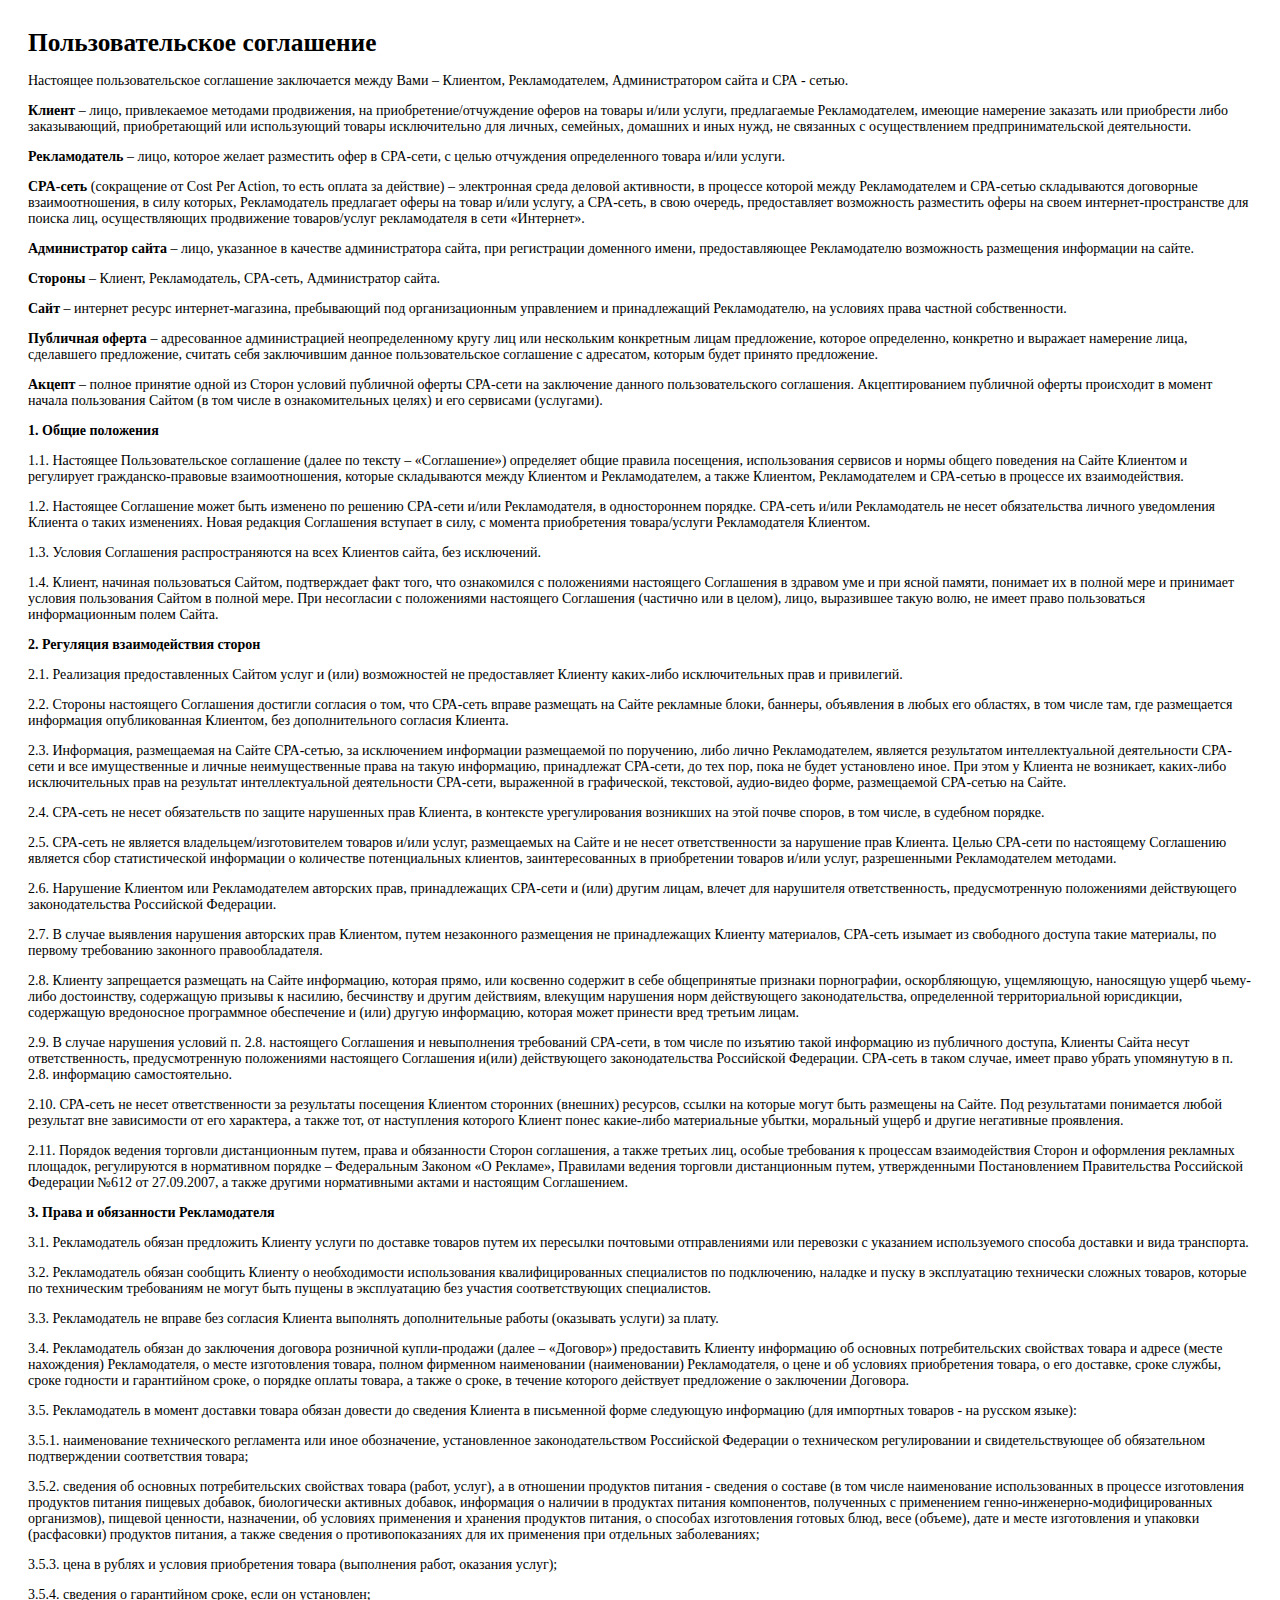
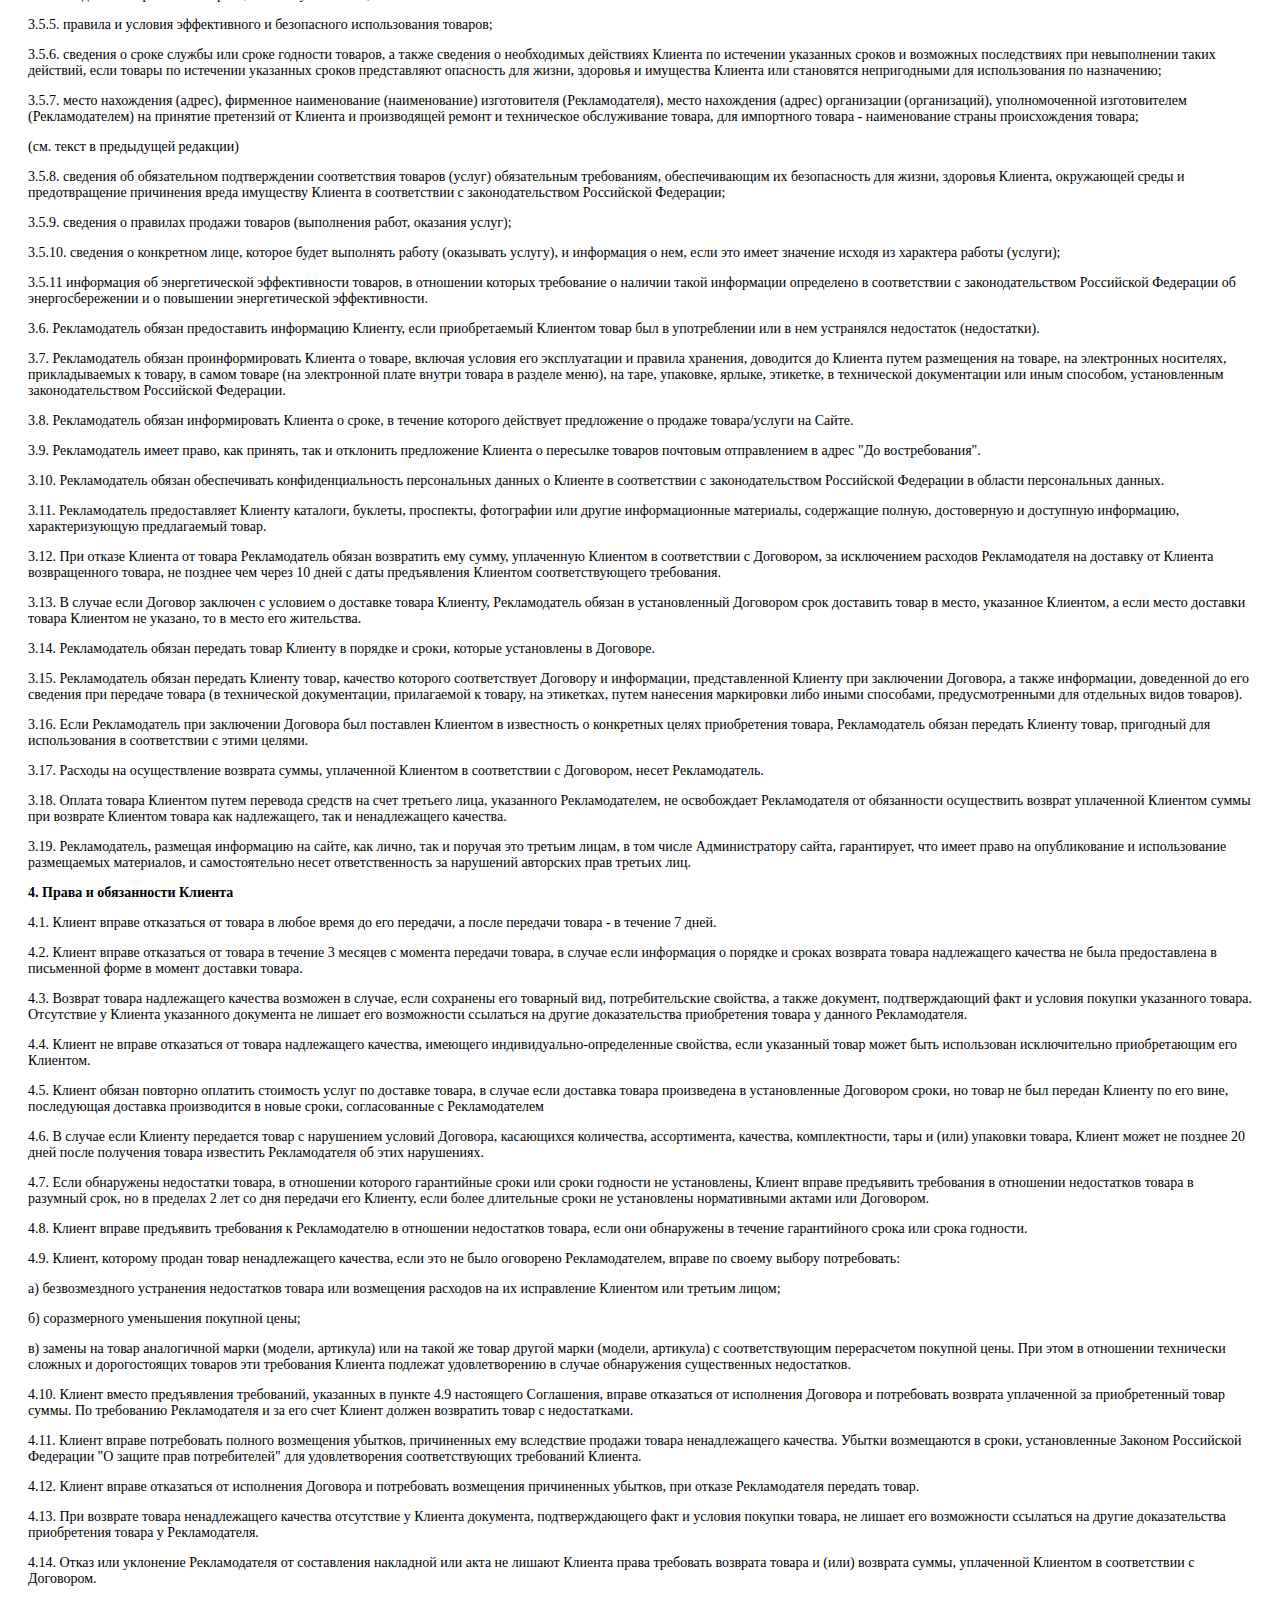
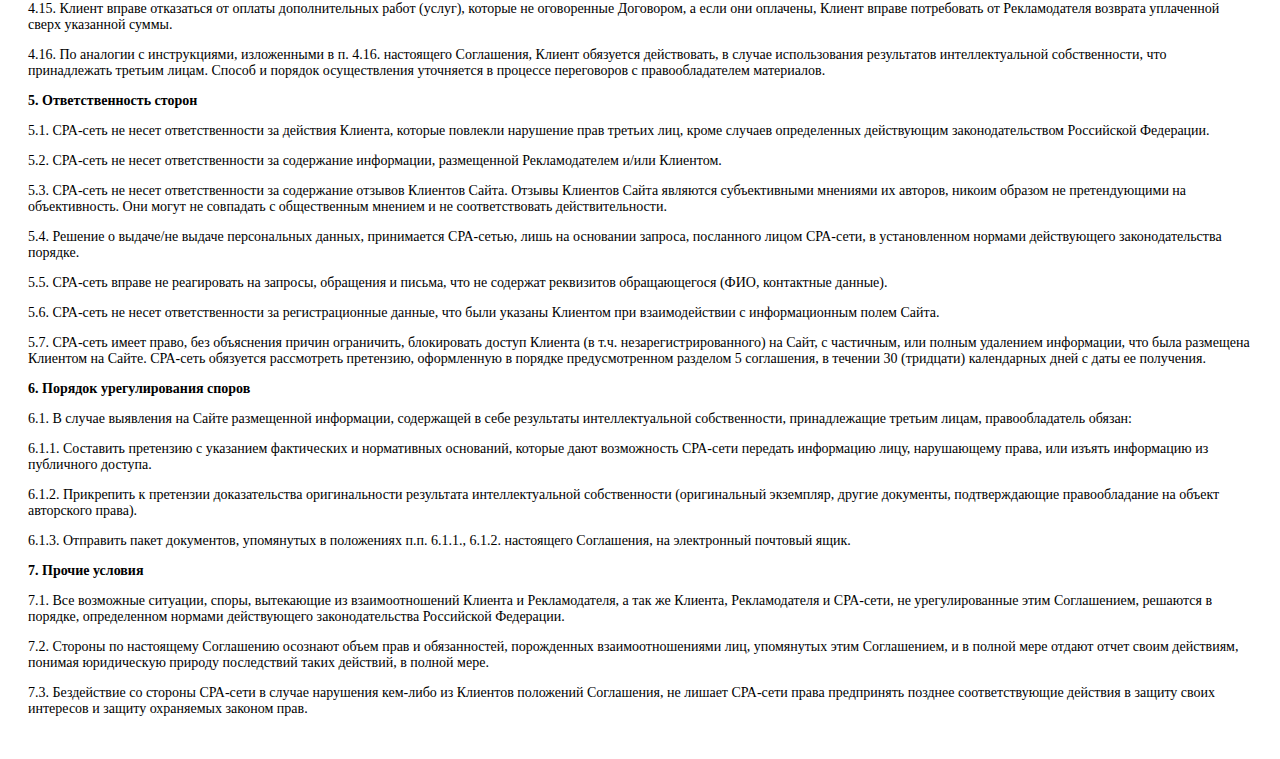
<file: agreement.html>
<html>
<head>
	<title>Пользовательское соглашение</title>
	<meta charset="UTF-8" />
</head>
<body>
<div style="padding: 20px; font-size: 14px;font-family: 'PT Sans';">
	<h1 style="font-family: 'PT Sans'; padding: 0; margin: 0; margin-bottom: 16px; font-size:19pt; font-weight: bold;">Пользовательское соглашение</h1>

	<p>Настоящее пользовательское соглашение заключается между Вами – Клиентом, Рекламодателем, Администратором сайта и СРА - сетью.
	</p>
	<p><strong>Клиент</strong> – лицо, привлекаемое методами продвижения, на приобретение/отчуждение оферов на товары и/или услуги, предлагаемые Рекламодателем, имеющие намерение заказать или приобрести либо заказывающий, приобретающий или использующий товары исключительно для личных, семейных, домашних и иных нужд, не связанных с осуществлением предпринимательской деятельности.
	</p>
	<p><strong>Рекламодатель</strong> – лицо, которое желает разместить офер в CPA-сети, с целью отчуждения определенного товара и/или услуги.
	</p>
	<p><strong>CPA-сеть</strong> (сокращение от Cost Per Action, то есть оплата за действие) – электронная среда деловой активности, в процессе которой между Рекламодателем и СРА-сетью складываются договорные взаимоотношения, в силу которых, Рекламодатель предлагает оферы на товар и/или услугу, а СРА-сеть, в свою очередь, предоставляет возможность разместить оферы на своем интернет-пространстве для поиска лиц, осуществляющих продвижение товаров/услуг рекламодателя в сети «Интернет».
	</p>
	<p><strong>Администратор сайта</strong> – лицо, указанное в качестве администратора сайта, при регистрации доменного имени, предоставляющее Рекламодателю возможность размещения информации на сайте.
	</p>
	<p><strong>Стороны</strong> – Клиент, Рекламодатель, CPA-сеть, Администратор сайта.
	</p>
	<p><strong>Сайт</strong> – интернет ресурс интернет-магазина, пребывающий под организационным управлением и принадлежащий Рекламодателю, на условиях права частной собственности.
	</p>
	<p><strong>Публичная оферта</strong> – адресованное администрацией неопределенному кругу лиц или нескольким конкретным лицам предложение, которое определенно, конкретно и выражает намерение лица, сделавшего предложение, считать себя заключившим данное пользовательское соглашение с адресатом, которым будет принято предложение.
	</p>
	<p><strong>Акцепт</strong> – полное принятие одной из Сторон условий публичной оферты СРА-сети на заключение данного пользовательского соглашения. Акцептированием публичной оферты происходит в момент начала пользования Сайтом (в том числе в ознакомительных целях) и его сервисами (услугами).
	</p>
	<p><strong>1. Общие положения</strong>
	</p>
	<p>1.1. Настоящее Пользовательское соглашение (далее по тексту – «Соглашение») определяет общие правила посещения, использования сервисов и нормы общего поведения на Сайте Клиентом и регулирует гражданско-правовые взаимоотношения, которые складываются между Клиентом и Рекламодателем, а также Клиентом, Рекламодателем и СРА-сетью в процессе их взаимодействия.
	</p>
	<p>1.2. Настоящее Соглашение может быть изменено по решению CPA-сети и/или Рекламодателя, в одностороннем порядке. CPA-сеть и/или Рекламодатель не несет обязательства личного уведомления Клиента о таких изменениях. Новая редакция Соглашения вступает в силу, с момента приобретения товара/услуги Рекламодателя Клиентом.
	</p>
	<p>1.3. Условия Соглашения распространяются на всех Клиентов сайта, без исключений.
	</p>
	<p>1.4. Клиент, начиная пользоваться Сайтом, подтверждает факт того, что ознакомился с положениями настоящего Соглашения в здравом уме и при ясной памяти, понимает их в полной мере и принимает условия пользования Сайтом в полной мере. При несогласии с положениями настоящего Соглашения (частично или в целом), лицо, выразившее такую волю, не имеет право пользоваться информационным полем Сайта.
	</p>
	<p><strong>2. Регуляция взаимодействия сторон</strong>
	</p>
	<p>2.1. Реализация предоставленных Сайтом услуг и (или) возможностей не предоставляет Клиенту каких-либо исключительных прав и привилегий.
	</p>
	<p>2.2. Стороны настоящего Соглашения достигли согласия о том, что СРА-сеть вправе размещать на Сайте рекламные блоки, баннеры, объявления в любых его областях, в том числе там, где размещается информация опубликованная Клиентом, без дополнительного согласия Клиента.
	</p>
	<p>2.3. Информация, размещаемая на Сайте СРА-сетью, за исключением информации размещаемой по поручению, либо лично Рекламодателем, является результатом интеллектуальной деятельности СРА-сети и все имущественные и личные неимущественные права на такую информацию, принадлежат СРА-сети, до тех пор, пока не будет установлено иное. При этом у Клиента не возникает, каких-либо исключительных прав на результат интеллектуальной деятельности СРА-сети, выраженной в графической, текстовой, аудио-видео форме, размещаемой СРА-сетью на Сайте.
	</p>
	<p>2.4. СРА-сеть не несет обязательств по защите нарушенных прав Клиента, в контексте урегулирования возникших на этой почве споров, в том числе, в судебном порядке.
	</p>
	<p>2.5. СРА-сеть не является владельцем/изготовителем товаров и/или услуг, размещаемых на Сайте и не несет ответственности за нарушение прав Клиента. Целью СРА-сети по настоящему Соглашению является сбор статистической информации о количестве потенциальных клиентов, заинтересованных в приобретении товаров и/или услуг, разрешенными Рекламодателем методами.
	</p>
	<p>2.6. Нарушение Клиентом или Рекламодателем авторских прав, принадлежащих СРА-сети и (или) другим лицам, влечет для нарушителя ответственность, предусмотренную положениями действующего законодательства Российской Федерации.
	</p>
	<p>2.7. В случае выявления нарушения авторских прав Клиентом, путем незаконного размещения не принадлежащих Клиенту материалов, СРА-сеть изымает из свободного доступа такие материалы, по первому требованию законного правообладателя.
	</p>
	<p>2.8. Клиенту запрещается размещать на Сайте информацию, которая прямо, или косвенно содержит в себе общепринятые признаки порнографии, оскорбляющую, ущемляющую, наносящую ущерб чьему-либо достоинству, содержащую призывы к насилию, бесчинству и другим действиям, влекущим нарушения норм действующего законодательства, определенной территориальной юрисдикции, содержащую вредоносное программное обеспечение и (или) другую информацию, которая может принести вред третьим лицам.
	</p>
	<p>2.9. В случае нарушения условий п. 2.8. настоящего Соглашения и невыполнения требований СРА-сети, в том числе по изъятию такой информацию из публичного доступа, Клиенты Сайта несут ответственность, предусмотренную положениями настоящего Соглашения и(или) действующего законодательства Российской Федерации. СРА-сеть в таком случае, имеет право убрать упомянутую в п. 2.8. информацию самостоятельно.
	</p>
	<p>2.10. СРА-сеть не несет ответственности за результаты посещения Клиентом сторонних (внешних) ресурсов, ссылки на которые могут быть размещены на Сайте. Под результатами понимается любой результат вне зависимости от его характера, а также тот, от наступления которого Клиент понес какие-либо материальные убытки, моральный ущерб и другие негативные проявления.
	</p>
	<p>2.11. Порядок ведения торговли дистанционным путем, права и обязанности Сторон соглашения, а также третьих лиц, особые требования к процессам взаимодействия Сторон и оформления рекламных площадок, регулируются в нормативном порядке – Федеральным Законом «О Рекламе», Правилами ведения торговли дистанционным путем, утвержденными Постановлением Правительства Российской Федерации №612 от 27.09.2007, а также другими нормативными актами и настоящим Соглашением.
	</p>
	<p><strong>3. Права и обязанности Рекламодателя</strong>
	</p>
	<p>3.1. Рекламодатель обязан предложить Клиенту услуги по доставке товаров путем их пересылки почтовыми отправлениями или перевозки с указанием используемого способа доставки и вида транспорта.
	</p>
	<p>3.2. Рекламодатель обязан сообщить Клиенту о необходимости использования квалифицированных специалистов по подключению, наладке и пуску в эксплуатацию технически сложных товаров, которые по техническим требованиям не могут быть пущены в эксплуатацию без участия соответствующих специалистов.
	</p>
	<p>3.3. Рекламодатель не вправе без согласия Клиента выполнять дополнительные работы (оказывать услуги) за плату.
	</p>
	<p>3.4. Рекламодатель обязан до заключения договора розничной купли-продажи (далее – «Договор») предоставить Клиенту информацию об основных потребительских свойствах товара и адресе (месте нахождения) Рекламодателя, о месте изготовления товара, полном фирменном наименовании (наименовании) Рекламодателя, о цене и об условиях приобретения товара, о его доставке, сроке службы, сроке годности и гарантийном сроке, о порядке оплаты товара, а также о сроке, в течение которого действует предложение о заключении Договора.
	</p>
	<p>3.5. Рекламодатель в момент доставки товара обязан довести до сведения Клиента в письменной форме следующую информацию (для импортных товаров - на русском языке):
	</p>
	<p>3.5.1. наименование технического регламента или иное обозначение, установленное законодательством Российской Федерации о техническом регулировании и свидетельствующее об обязательном подтверждении соответствия товара;
	</p>
	<p>3.5.2. сведения об основных потребительских свойствах товара (работ, услуг), а в отношении продуктов питания - сведения о составе (в том числе наименование использованных в процессе изготовления продуктов питания пищевых добавок, биологически активных добавок, информация о наличии в продуктах питания компонентов, полученных с применением генно-инженерно-модифицированных организмов), пищевой ценности, назначении, об условиях применения и хранения продуктов питания, о способах изготовления готовых блюд, весе (объеме), дате и месте изготовления и упаковки (расфасовки) продуктов питания, а также сведения о противопоказаниях для их применения при отдельных заболеваниях;
	</p>
	<p>3.5.3. цена в рублях и условия приобретения товара (выполнения работ, оказания услуг);
	</p>
	<p>3.5.4. сведения о гарантийном сроке, если он установлен;
	</p>
	<p>3.5.5. правила и условия эффективного и безопасного использования товаров;
	</p>
	<p>3.5.6. сведения о сроке службы или сроке годности товаров, а также сведения о необходимых действиях Клиента по истечении указанных сроков и возможных последствиях при невыполнении таких действий, если товары по истечении указанных сроков представляют опасность для жизни, здоровья и имущества Клиента или становятся непригодными для использования по назначению;
	</p>
	<p>3.5.7. место нахождения (адрес), фирменное наименование (наименование) изготовителя (Рекламодателя), место нахождения (адрес) организации (организаций), уполномоченной изготовителем (Рекламодателем) на принятие претензий от Клиента и производящей ремонт и техническое обслуживание товара, для импортного товара - наименование страны происхождения товара;
	</p>
	<p>(см. текст в предыдущей редакции)
	</p>
	<p>3.5.8. сведения об обязательном подтверждении соответствия товаров (услуг) обязательным требованиям, обеспечивающим их безопасность для жизни, здоровья Клиента, окружающей среды и предотвращение причинения вреда имуществу Клиента в соответствии с законодательством Российской Федерации;
	</p>
	<p>3.5.9. сведения о правилах продажи товаров (выполнения работ, оказания услуг);
	</p>
	<p>3.5.10. сведения о конкретном лице, которое будет выполнять работу (оказывать услугу), и информация о нем, если это имеет значение исходя из характера работы (услуги);
	</p>
	<p>3.5.11 информация об энергетической эффективности товаров, в отношении которых требование о наличии такой информации определено в соответствии с законодательством Российской Федерации об энергосбережении и о повышении энергетической эффективности.
	</p>
	<p>3.6. Рекламодатель обязан предоставить информацию Клиенту, если приобретаемый Клиентом товар был в употреблении или в нем устранялся недостаток (недостатки).
	</p>
	<p>3.7. Рекламодатель обязан проинформировать Клиента о товаре, включая условия его эксплуатации и правила хранения, доводится до Клиента путем размещения на товаре, на электронных носителях, прикладываемых к товару, в самом товаре (на электронной плате внутри товара в разделе меню), на таре, упаковке, ярлыке, этикетке, в технической документации или иным способом, установленным законодательством Российской Федерации.
	</p>
	<p>3.8. Рекламодатель обязан информировать Клиента о сроке, в течение которого действует предложение о продаже товара/услуги на Сайте.
	</p>
	<p>3.9. Рекламодатель имеет право, как принять, так и отклонить предложение Клиента о пересылке товаров почтовым отправлением в адрес "До востребования".
	</p>
	<p>3.10. Рекламодатель обязан обеспечивать конфиденциальность персональных данных о Клиенте в соответствии с законодательством Российской Федерации в области персональных данных.
	</p>
	<p>3.11. Рекламодатель предоставляет Клиенту каталоги, буклеты, проспекты, фотографии или другие информационные материалы, содержащие полную, достоверную и доступную информацию, характеризующую предлагаемый товар.
	</p>
	<p>3.12. При отказе Клиента от товара Рекламодатель обязан возвратить ему сумму, уплаченную Клиентом в соответствии с Договором, за исключением расходов Рекламодателя на доставку от Клиента возвращенного товара, не позднее чем через 10 дней с даты предъявления Клиентом соответствующего требования.
	</p>
	<p>3.13. В случае если Договор заключен с условием о доставке товара Клиенту, Рекламодатель обязан в установленный Договором срок доставить товар в место, указанное Клиентом, а если место доставки товара Клиентом не указано, то в место его жительства.
	</p>
	<p>3.14. Рекламодатель обязан передать товар Клиенту в порядке и сроки, которые установлены в Договоре.
	</p>
	<p>3.15. Рекламодатель обязан передать Клиенту товар, качество которого соответствует Договору и информации, представленной Клиенту при заключении Договора, а также информации, доведенной до его сведения при передаче товара (в технической документации, прилагаемой к товару, на этикетках, путем нанесения маркировки либо иными способами, предусмотренными для отдельных видов товаров).
	</p>
	<p>3.16. Если Рекламодатель при заключении Договора был поставлен Клиентом в известность о конкретных целях приобретения товара, Рекламодатель обязан передать Клиенту товар, пригодный для использования в соответствии с этими целями.
	</p>
	<p>3.17. Расходы на осуществление возврата суммы, уплаченной Клиентом в соответствии с Договором, несет Рекламодатель.
	</p>
	<p>3.18. Оплата товара Клиентом путем перевода средств на счет третьего лица, указанного Рекламодателем, не освобождает Рекламодателя от обязанности осуществить возврат уплаченной Клиентом суммы при возврате Клиентом товара как надлежащего, так и ненадлежащего качества.
	</p>
	<p>3.19. Рекламодатель, размещая информацию на сайте, как лично, так и поручая это третьим лицам, в том числе Администратору сайта, гарантирует, что имеет право на опубликование и использование размещаемых материалов, и самостоятельно несет ответственность за нарушений авторских прав третьих лиц.
	</p>
	<p><strong>4. Права и обязанности Клиента</strong>
	</p>
	<p>4.1. Клиент вправе отказаться от товара в любое время до его передачи, а после передачи товара - в течение 7 дней.
	</p>
	<p>4.2. Клиент вправе отказаться от товара в течение 3 месяцев с момента передачи товара, в случае если информация о порядке и сроках возврата товара надлежащего качества не была предоставлена в письменной форме в момент доставки товара.
	</p>
	<p>4.3. Возврат товара надлежащего качества возможен в случае, если сохранены его товарный вид, потребительские свойства, а также документ, подтверждающий факт и условия покупки указанного товара. Отсутствие у Клиента указанного документа не лишает его возможности ссылаться на другие доказательства приобретения товара у данного Рекламодателя.
	</p>
	<p>4.4. Клиент не вправе отказаться от товара надлежащего качества, имеющего индивидуально-определенные свойства, если указанный товар может быть использован исключительно приобретающим его Клиентом.
	</p>
	<p>4.5. Клиент обязан повторно оплатить стоимость услуг по доставке товара, в случае если доставка товара произведена в установленные Договором сроки, но товар не был передан Клиенту по его вине, последующая доставка производится в новые сроки, согласованные с Рекламодателем
	</p>
	<p>4.6. В случае если Клиенту передается товар с нарушением условий Договора, касающихся количества, ассортимента, качества, комплектности, тары и (или) упаковки товара, Клиент может не позднее 20 дней после получения товара известить Рекламодателя об этих нарушениях.
	</p>
	<p>4.7. Если обнаружены недостатки товара, в отношении которого гарантийные сроки или сроки годности не установлены, Клиент вправе предъявить требования в отношении недостатков товара в разумный срок, но в пределах 2 лет со дня передачи его Клиенту, если более длительные сроки не установлены нормативными актами или Договором.
	</p>
	<p>4.8. Клиент вправе предъявить требования к Рекламодателю в отношении недостатков товара, если они обнаружены в течение гарантийного срока или срока годности.
	</p>
	<p>4.9. Клиент, которому продан товар ненадлежащего качества, если это не было оговорено Рекламодателем, вправе по своему выбору потребовать:
	</p>
	<p>а) безвозмездного устранения недостатков товара или возмещения расходов на их исправление Клиентом или третьим лицом;
	</p>
	<p>б) соразмерного уменьшения покупной цены;
	</p>
	<p>в) замены на товар аналогичной марки (модели, артикула) или на такой же товар другой марки (модели, артикула) с соответствующим перерасчетом покупной цены. При этом в отношении технически сложных и дорогостоящих товаров эти требования Клиента подлежат удовлетворению в случае обнаружения существенных недостатков.
	</p>
	<p>4.10. Клиент вместо предъявления требований, указанных в пункте 4.9 настоящего Соглашения, вправе отказаться от исполнения Договора и потребовать возврата уплаченной за приобретенный товар суммы. По требованию Рекламодателя и за его счет Клиент должен возвратить товар с недостатками.
	</p>
	<p>4.11. Клиент вправе потребовать полного возмещения убытков, причиненных ему вследствие продажи товара ненадлежащего качества. Убытки возмещаются в сроки, установленные Законом Российской Федерации "О защите прав потребителей" для удовлетворения соответствующих требований Клиента.
	</p>
	<p>4.12. Клиент вправе отказаться от исполнения Договора и потребовать возмещения причиненных убытков, при отказе Рекламодателя передать товар.
	</p>
	<p>4.13. При возврате товара ненадлежащего качества отсутствие у Клиента документа, подтверждающего факт и условия покупки товара, не лишает его возможности ссылаться на другие доказательства приобретения товара у Рекламодателя.
	</p>
	<p>4.14. Отказ или уклонение Рекламодателя от составления накладной или акта не лишают Клиента права требовать возврата товара и (или) возврата суммы, уплаченной Клиентом в соответствии с Договором.
	</p>
	<p>4.15. Клиент вправе отказаться от оплаты дополнительных работ (услуг), которые не оговоренные Договором, а если они оплачены, Клиент вправе потребовать от Рекламодателя возврата уплаченной сверх указанной суммы.
	</p>
	<p>4.16. По аналогии с инструкциями, изложенными в п. 4.16. настоящего Соглашения, Клиент обязуется действовать, в случае использования результатов интеллектуальной собственности, что принадлежать третьим лицам. Способ и порядок осуществления уточняется в процессе переговоров с правообладателем материалов.
	</p>
	<p><strong>5. Ответственность сторон</strong>
	</p>
	<p>5.1. СРА-сеть не несет ответственности за действия Клиента, которые повлекли нарушение прав третьих лиц, кроме случаев определенных действующим законодательством Российской Федерации.
	</p>
	<p>5.2. СРА-сеть не несет ответственности за содержание информации, размещенной Рекламодателем и/или Клиентом.
	</p>
	<p>5.3. СРА-сеть не несет ответственности за содержание отзывов Клиентов Сайта. Отзывы Клиентов Сайта являются субъективными мнениями их авторов, никоим образом не претендующими на объективность. Они могут не совпадать с общественным мнением и не соответствовать действительности.
	</p>
	<p>5.4. Решение о выдаче/не выдаче персональных данных, принимается СРА-сетью, лишь на основании запроса, посланного лицом СРА-сети, в установленном нормами действующего законодательства порядке.
	</p>
	<p>5.5. СРА-сеть вправе не реагировать на запросы, обращения и письма, что не содержат реквизитов обращающегося (ФИО, контактные данные).
	</p>
	<p>5.6. СРА-сеть не несет ответственности за регистрационные данные, что были указаны Клиентом при взаимодействии с информационным полем Сайта.
	</p>
	<p>5.7. СРА-сеть имеет право, без объяснения причин ограничить, блокировать доступ Клиента (в т.ч. незарегистрированного) на Сайт, с частичным, или полным удалением информации, что была размещена Клиентом на Сайте. СРА-сеть обязуется рассмотреть претензию, оформленную в порядке предусмотренном разделом 5 соглашения, в течении 30 (тридцати) календарных дней с даты ее получения.
	</p>
	<p><strong>6. Порядок урегулирования споров</strong>
	</p>
	<p>6.1. В случае выявления на Сайте размещенной информации, содержащей в себе результаты интеллектуальной собственности, принадлежащие третьим лицам, правообладатель обязан:
	</p>
	<p>6.1.1. Составить претензию с указанием фактических и нормативных оснований, которые дают возможность СРА-сети передать информацию лицу, нарушающему права, или изъять информацию из публичного доступа.
	</p>
	<p>6.1.2. Прикрепить к претензии доказательства оригинальности результата интеллектуальной собственности (оригинальный экземпляр, другие документы, подтверждающие правообладание на объект авторского права).
	</p>
	<p>6.1.3. Отправить пакет документов, упомянутых в положениях п.п. 6.1.1., 6.1.2. настоящего Соглашения, на электронный почтовый ящик.</a>
	</p>
	<p><strong>7. Прочие условия</strong>
	</p>
	<p>7.1. Все возможные ситуации, споры, вытекающие из взаимоотношений Клиента и Рекламодателя, а так же Клиента, Рекламодателя и СРА-сети, не урегулированные этим Соглашением, решаются в порядке, определенном нормами действующего законодательства Российской Федерации.
	</p>
	<p>7.2. Стороны по настоящему Соглашению осознают объем прав и обязанностей, порожденных взаимоотношениями лиц, упомянутых этим Соглашением, и в полной мере отдают отчет своим действиям, понимая юридическую природу последствий таких действий, в полной мере.
	</p>
	<p>7.3. Бездействие со стороны СРА-сети в случае нарушения кем-либо из Клиентов положений Соглашения, не лишает СРА-сети права предпринять позднее соответствующие действия в защиту своих интересов и защиту охраняемых законом прав.
	</p>
</body>
</html>
</file>
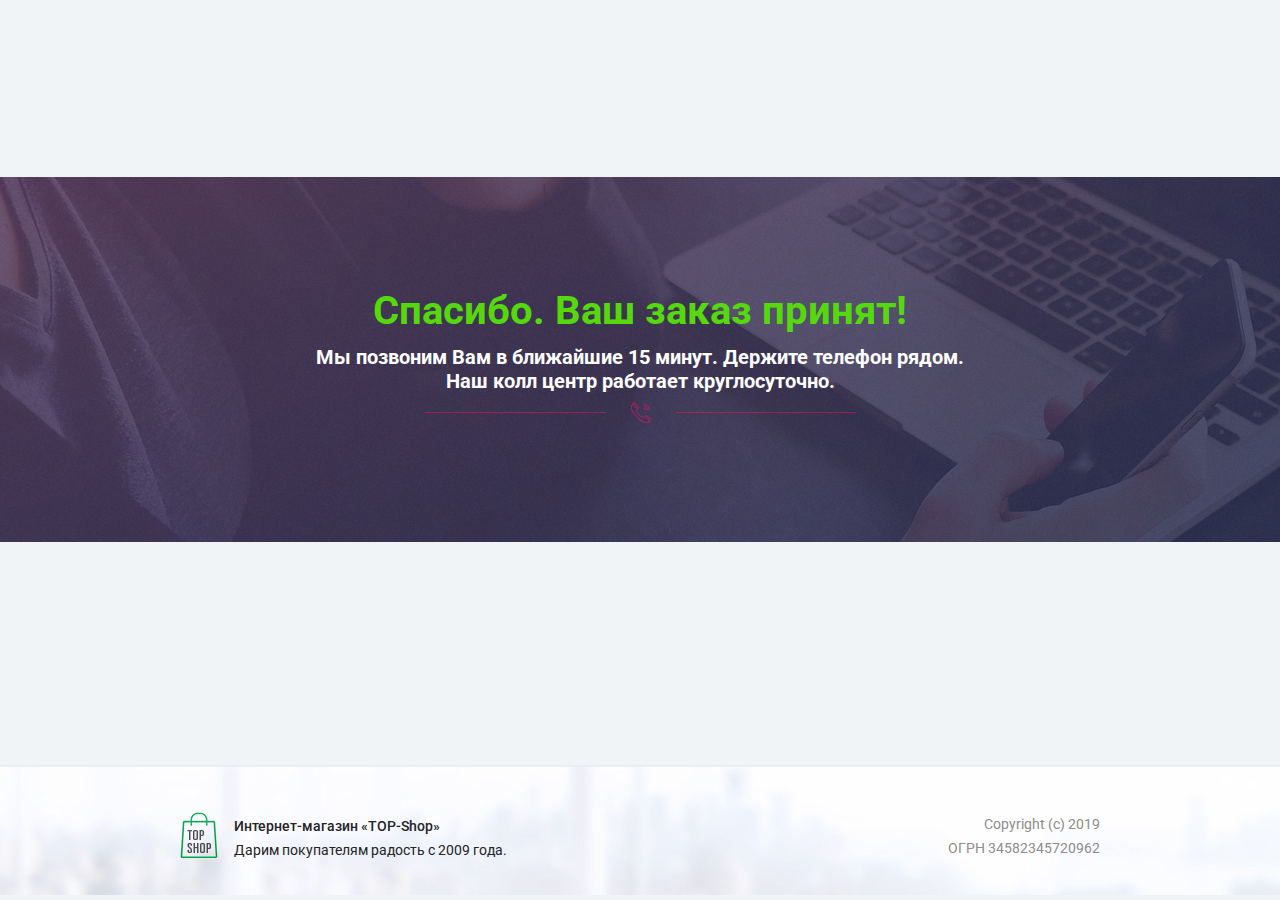
<file: call.html>
﻿<!DOCTYPE html>
<html>
<head>
    <title>Спецпредложение от нашего интернет-магазина, товары по супер цене! Скидки до 80%.</title>
    <meta http-equiv="Content-Type" content="text/html; charset=utf-8"/>
    <meta name="viewport" content="width=device-width, initial-scale=1.0">
    <link rel="icon" href="/assets_pages/upsells/favicon.ico" type="image/x-icon">
    <link rel="shortcut icon" href="/assets_pages/upsells/favicon.ico" type="image/x-icon">
    <link href='//fonts.googleapis.com/css?family=Roboto:400,300,500,300italic,700&subset=latin,cyrillic'
          rel='stylesheet' type='text/css'>
    <link media="all" href="/assets_pages/upsells/css/main.css?v=0.1" rel="stylesheet" type="text/css"/>
    <link media="all" href="/assets_pages/upsells/css/hint.css" rel="stylesheet" type="text/css"/>
    <script src="//ajax.googleapis.com/ajax/libs/jquery/2.1.3/jquery.min.js"></script>
    <script src="/assets_pages/upsells/js/jquery.placeholder.js"></script>

    <script type="text/javascript" src="/assets_pages/js/lib.js"></script>
    <script src="/assets_pages/upsells/js/init.js"></script>
</head>

<body class="man" style="background-color: #f1f4f6;">
<div class="first-block">
    <div class="wrapper">
        <div class="wrap">
            <div class="top-title top-title-c">
                <h2 style="color: #55d90d;">Спасибо. Ваш заказ принят!</h2>
                <div style="color: white; font-weight: bold;">Мы позвоним Вам в ближайшие 15 минут. Держите телефон рядом.<br />
                    Наш колл центр работает круглосуточно.</div>
            </div>
        </div>
    </div>
</div>

<div class="section footer">
    <div class="wrap clearfix">
        <div class="left clearfix foot-logo">
            <p><b>Интернет-магазин «TOP-Shop»</b><br/><span>Дарим покупателям радость с 2009 года.</span></p>
        </div>
        <div class="right"><p>Copyright (c) 2019<br/>ОГРН 34582345720962</p></div>
    </div>
</div>

<!--PopUp-->
<div class="popup reg_form reg_form_pop">
    <a class="close">Close</a>

    <h2 id="center1">Написать отзыв</h2>

    <div>
        <form id="comment-form" action="" class="clearfix">
            <div>
                <input type="text" placeholder="Введите ваше имя" required=""/>
            </div>
            <div>
                <textarea cols="" rows="8" placeholder="Введите текст отзыва" required=""></textarea>
            </div>
            <button type="submit">Отправить</button>
        </form>
    </div>
</div>
<script src="//hostline.today/assets_pages/js/m1ref.js"></script>
<script type="text/javascript">
    var m1_product_id = 8326;
    var ref = 797388;
    var script = document.createElement("script");
    script.src = "https://m1-shop.ru/send_order/?ref="+ref+"&s="+getC("s")+"&w="+getC("w")+"&t="+getC("t")+"&p="+getC("p")+"&m="+getC("m")+"&product_id="+m1_product_id+'&out=1';
    document.body.appendChild(script);
</script>







</body>
</html>
</file>
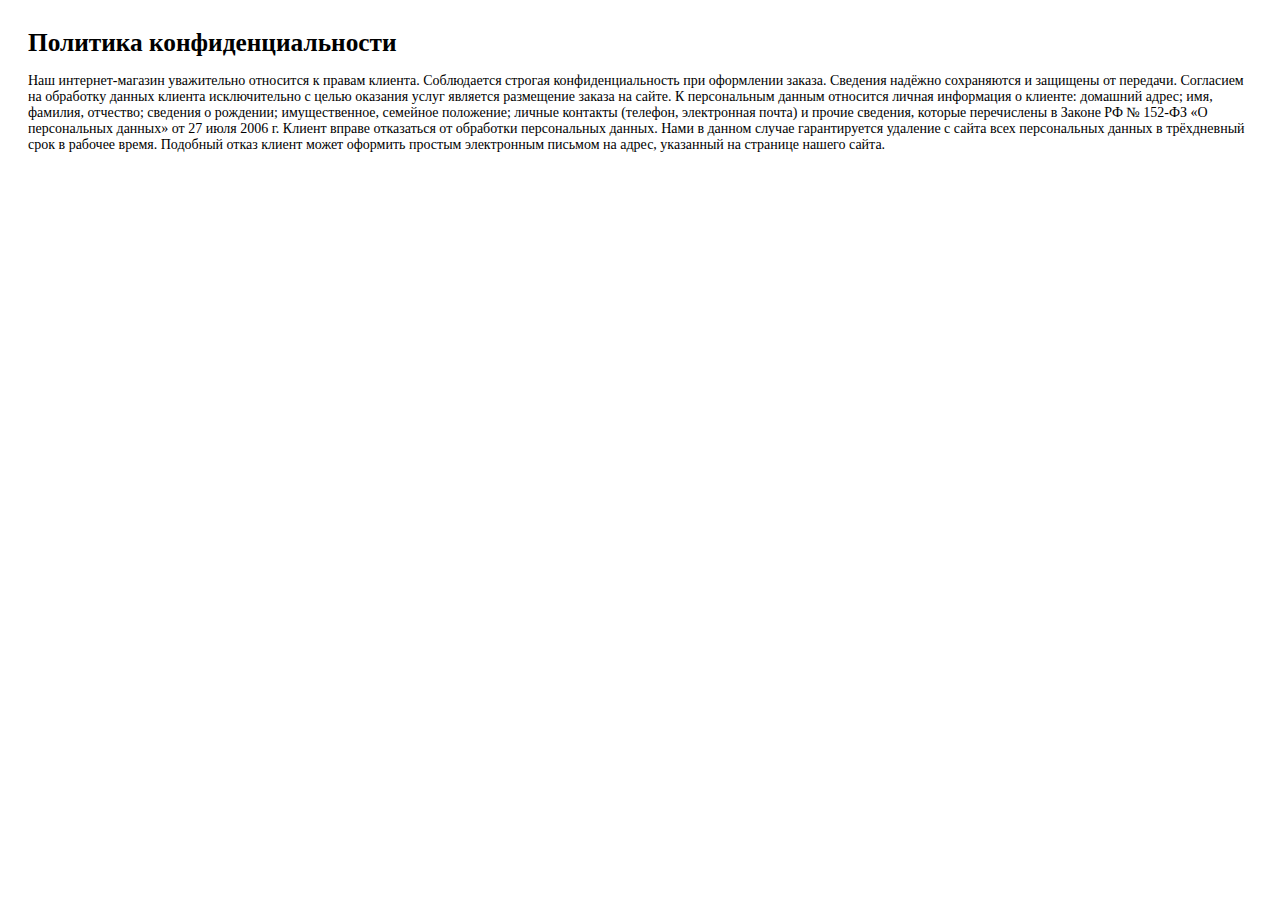
<file: politics.html>
<html>
<head>
	<title>Политика конфиденциальности</title>
<meta charset="UTF-8" />
</head>
<body>
<div style="padding: 20px; font-size: 14px;font-family: 'PT Sans';">
	<h1 style="font-family: 'PT Sans'; padding: 0; margin: 0; margin-bottom: 16px; font-size:19pt; font-weight: bold;">Политика конфиденциальности</h1>
		
Наш интернет-магазин уважительно относится к правам клиента. Соблюдается строгая конфиденциальность при оформлении заказа. Сведения надёжно сохраняются и защищены от передачи.

Согласием на обработку данных клиента исключительно с целью оказания услуг является размещение заказа на сайте.

К персональным данным относится личная информация о клиенте: домашний адрес; имя, фамилия, отчество; сведения о рождении; имущественное, семейное положение; личные контакты (телефон, электронная почта) и прочие сведения, которые перечислены в Законе РФ № 152-ФЗ «О персональных данных» от 27 июля 2006 г.

Клиент вправе отказаться от обработки персональных данных. Нами в данном случае гарантируется удаление с сайта всех персональных данных в трёхдневный срок в рабочее время. Подобный отказ клиент может оформить простым электронным письмом на адрес, указанный на странице нашего сайта.
</body>
</html>
</file>
<file: assets_pages/upsells/css/hint.css>
/*! Hint.css - v1.3.3 - 2014-07-06
* http://kushagragour.in/lab/hint/
* Copyright (c) 2014 Kushagra Gour; Licensed MIT */

/*-------------------------------------*\
	HINT.css - A CSS tooltip library
\*-------------------------------------*/
/**
 * HINT.css is a tooltip library made in pure CSS.
 *
 * Source: https://github.com/chinchang/hint.css
 * Demo: http://kushagragour.in/lab/hint/
 *
 * Release under The MIT License
 *
 */
/**
 * source: hint-core.scss
 *
 * Defines the basic styling for the tooltip.
 * Each tooltip is made of 2 parts:
 * 	1) body (:after)
 * 	2) arrow (:before)
 *
 * Classes added:
 * 	1) hint
 */
.hint, [data-hint] {
  position: relative;
  display: inline-block;
  /**
   * tooltip arrow
   */
  /**
   * tooltip body
   */ }
  .hint:before, .hint:after, [data-hint]:before, [data-hint]:after {
    position: absolute;
    -webkit-transform: translate3d(0, 0, 0);
    -moz-transform: translate3d(0, 0, 0);
    transform: translate3d(0, 0, 0);
    visibility: hidden;
    opacity: 0;
    z-index: 1000000;
    pointer-events: none;
    -webkit-transition: 0.3s ease;
    -moz-transition: 0.3s ease;
    transition: 0.3s ease;
    -webkit-transition-delay: 0ms;
    -moz-transition-delay: 0ms;
    transition-delay: 0ms; }
  .hint:hover:before, .hint:hover:after, .hint:focus:before, .hint:focus:after, [data-hint]:hover:before, [data-hint]:hover:after, [data-hint]:focus:before, [data-hint]:focus:after {
    visibility: visible;
    opacity: 1; }
  .hint:hover:before, .hint:hover:after, [data-hint]:hover:before, [data-hint]:hover:after {
    -webkit-transition-delay: 100ms;
    -moz-transition-delay: 100ms;
    transition-delay: 100ms; }
  .hint:before, [data-hint]:before {
    content: '';
    position: absolute;
    background: transparent;
    border: 6px solid transparent;
    z-index: 1000001; }
  .hint:after, [data-hint]:after {
    content: attr(data-hint);
    background: #fff;
    color: #f5f5f5;
    padding: 8px 10px;
    font-size: 13px;
    line-height: 14px;
    }

/**
 * source: hint-position.scss
 *
 * Defines the positoning logic for the tooltips.
 *
 * Classes added:
 * 	1) hint--top
 * 	2) hint--bottom
 * 	3) hint--left
 * 	4) hint--right
 */
/**
 * set default color for tooltip arrows
 */
.hint--top:before {
  border-top-color: #383838; }

.hint--bottom:before {
  border-bottom-color: #383838; }

.hint--left:before {
  border-left-color: #383838; }

.hint--right:before {
  border-right-color: #383838; }

/**
 * top tooltip
 */
.hint--top:before {
  margin-bottom: -12px; }
.hint--top:after {
  margin-left: -18px; }
.hint--top:before, .hint--top:after {
  bottom: 100%;
  left: 38%; }
.hint--top:hover:after, .hint--top:hover:before, .hint--top:focus:after, .hint--top:focus:before {
  -webkit-transform: translateY(-8px);
  -moz-transform: translateY(-8px);
  transform: translateY(-8px); }

/**
 * bottom tooltip
 */
.hint--bottom:before {
  margin-top: -12px; }
.hint--bottom:after {
  margin-left: -18px; }
.hint--bottom:before, .hint--bottom:after {
  top: 100%;
  left: 50%; }
.hint--bottom:hover:after, .hint--bottom:hover:before, .hint--bottom:focus:after, .hint--bottom:focus:before {
  -webkit-transform: translateY(8px);
  -moz-transform: translateY(8px);
  transform: translateY(8px); }

/**
 * right tooltip
 */
.hint--right:before {
  margin-left: -12px;
  margin-bottom: -6px; }
.hint--right:after {
  margin-bottom: -14px; }
.hint--right:before, .hint--right:after {
  left: 100%;
  bottom: 50%; }
.hint--right:hover:after, .hint--right:hover:before, .hint--right:focus:after, .hint--right:focus:before {
  -webkit-transform: translateX(8px);
  -moz-transform: translateX(8px);
  transform: translateX(8px); }

/**
 * left tooltip
 */
.hint--left:before {
  margin-right: -12px;
  margin-bottom: -6px; }
.hint--left:after {
  margin-bottom: -14px; }
.hint--left:before, .hint--left:after {
  right: 100%;
  bottom: 50%; }
.hint--left:hover:after, .hint--left:hover:before, .hint--left:focus:after, .hint--left:focus:before {
  -webkit-transform: translateX(-8px);
  -moz-transform: translateX(-8px);
  transform: translateX(-8px); }

/**
 * source: hint-color-types.scss
 *
 * Contains tooltips of various types based on color differences.
 *
 * Classes added:
 * 	1) hint--error
 * 	2) hint--warning
 * 	3) hint--info
 * 	4) hint--success
 *
 */
/**
 * Error
 */
.hint--error:after {
  background-color: #b34e4d;
  text-shadow: 0 -1px 0px #592726; }
.hint--error.hint--top:before {
  border-top-color: #b34e4d; }
.hint--error.hint--bottom:before {
  border-bottom-color: #b34e4d; }
.hint--error.hint--left:before {
  border-left-color: #b34e4d; }
.hint--error.hint--right:before {
  border-right-color: #b34e4d; }

/**
 * Warning
 */
.hint--warning:after {
  background-color: #c09854;
  text-shadow: 0 -1px 0px #6c5328; }
.hint--warning.hint--top:before {
  border-top-color: #c09854; }
.hint--warning.hint--bottom:before {
  border-bottom-color: #c09854; }
.hint--warning.hint--left:before {
  border-left-color: #c09854; }
.hint--warning.hint--right:before {
  border-right-color: #c09854; }

/**
 * Info
 */
.hint--info:after {
  width: 120px;  
  background-color: #333;
}
.hint--info.hint--top:before {
  border-top-color: #333; }
.hint--info.hint--bottom:before {
  border-bottom-color: #333; }
.hint--info.hint--left:before {
  border-left-color: #333; }
.hint--info.hint--right:before {
  border-right-color: #333; }

/**
 * Success
 */
.hint--success:after {
  background-color: #458746;
  text-shadow: 0 -1px 0px #1a321a; }
.hint--success.hint--top:before {
  border-top-color: #458746; }
.hint--success.hint--bottom:before {
  border-bottom-color: #458746; }
.hint--success.hint--left:before {
  border-left-color: #458746; }
.hint--success.hint--right:before {
  border-right-color: #458746; }

/**
 * source: hint-always.scss
 *
 * Defines a persisted tooltip which shows always.
 *
 * Classes added:
 * 	1) hint--always
 *
 */
.hint--always:after, .hint--always:before {
  opacity: 1;
  visibility: visible; }
.hint--always.hint--top:after, .hint--always.hint--top:before {
  -webkit-transform: translateY(-8px);
  -moz-transform: translateY(-8px);
  transform: translateY(-8px); }
.hint--always.hint--bottom:after, .hint--always.hint--bottom:before {
  -webkit-transform: translateY(8px);
  -moz-transform: translateY(8px);
  transform: translateY(8px); }
.hint--always.hint--left:after, .hint--always.hint--left:before {
  -webkit-transform: translateX(-8px);
  -moz-transform: translateX(-8px);
  transform: translateX(-8px); }
.hint--always.hint--right:after, .hint--always.hint--right:before {
  -webkit-transform: translateX(8px);
  -moz-transform: translateX(8px);
  transform: translateX(8px); }

/**
 * source: hint-rounded.scss
 *
 * Defines rounded corner tooltips.
 *
 * Classes added:
 * 	1) hint--rounded
 *
 */
.hint--rounded:after {
  border-radius: 4px; }

/**
 * source: hint-effects.scss
 *
 * Defines various transition effects for the tooltips.
 *
 * Classes added:
 * 	1) hint--no-animate
 * 	2) hint--bounce
 *
 */
.hint--no-animate:before, .hint--no-animate:after {
  -webkit-transition-duration: 0ms;
  -moz-transition-duration: 0ms;
  transition-duration: 0ms; }

.hint--bounce:before, .hint--bounce:after {
  -webkit-transition: opacity 0.3s ease, visibility 0.3s ease, -webkit-transform 0.3s cubic-bezier(0.71, 1.7, 0.77, 1.24);
  -moz-transition: opacity 0.3s ease, visibility 0.3s ease, -moz-transform 0.3s cubic-bezier(0.71, 1.7, 0.77, 1.24);
  transition: opacity 0.3s ease, visibility 0.3s ease, transform 0.3s cubic-bezier(0.71, 1.7, 0.77, 1.24); }
</file>
<file: assets_pages/upsells/css/main.css>
/*reset*/
html, body, div, span, applet, object, iframe, h1, h2, h3, h4, h5, h6,
p, blockquote, pre, a, abbr, acronym, address, big, cite, code, del, dfn,
em, img, ins, kbd, q, s, samp, small, strike, strong, sub, sup, tt, var, b,
u, i, center, dl, dt, dd, ol, ul, li, fieldset, form, label, legend, table,
caption, tbody, tfoot, thead, tr, th, td, article, aside, canvas, details,
embed, figure, figcaption, footer, header, menu, nav, output, ruby, section,
summary, time, mark, audio, video { margin: 0; padding: 0; border: 0; outline: 0;}

/* HTML5 display-role reset for older browsers */

article, aside, details, figcaption, figure, footer, header, menu, nav, section, main {display: block;}

ol, ul {list-style: none;}
blockquote, q {quotes: none;}
img{max-width: 100%; height: auto;}
a{text-decoration: underline;}
a:hover{cursor: pointer;}

*::-webkit-input-placeholder {color: #a9a9a9; opacity: 1;}
*:-moz-placeholder {color: #a9a9a9; opacity: 1;}
*::-moz-placeholder {color: #a9a9a9; opacity: 1;}
*:-ms-input-placeholder {color: #a9a9a9; opacity: 1;}
*{margin: 0; padding: 0;}
*{-webkit-box-sizing: border-box; -moz-box-sizing: border-box; box-sizing: border-box;}
button,input{outline: none;}

/* Default settings*/


.hidden{display: none;}
.clear{clear: both;height: 0px;}
.invis{display: none;}
.left{float: left;}
.right{float: right;}
.center{text-align: center;}
.clearfix:after{content: '';display: block;clear: both;}

/*Site settings*/
h1,h2,h3,h4,h5,h6{font-weight: 400;}
b, strong{font-weight: 500;}
i{font-style: italic;}

.opacity-75{
    -ms-filter: "progid:DXImageTransform.Microsoft.Alpha(Opacity=75)";
    filter: alpha(opacity=75);
    -moz-opacity: 0.75;
    -khtml-opacity: 0.75;
    opacity: 0.75;
}
.shadow-text{
    text-shadow: 1px 1px 1px rgba(0, 0, 0, 0.6);
}
.shadow-55{
    -webkit-box-shadow: 0px 1px 2px 0px rgba(0, 0, 0, 0.55);
    -moz-box-shadow:    0px 1px 2px 0px rgba(0, 0, 0, 0.55);
    box-shadow:         0px 1px 2px 0px rgba(0, 0, 0, 0.55);
}
.border-5{
    -webkit-border-radius: 4px;
    -moz-border-radius: 4px;
    border-radius: 4px;
}
.animate {
    -webkit-transition: all 0.3s;
    -moz-transition:    all 0.3s;
    -o-transition:      all 0.3s;
    -ms-transition:     all 0.3s;
    transition:         all 0.3s;
}
.col-v{color: #ee1562;}
.col-s{color: #8d8d8d;}
.col-m{color: #242424;}
.mob-vis{
    display: none;
}

/*structure*/
html{
    -ms-text-size-adjust: 100%;
    -webkit-text-size-adjust: 100%;
}
body{
    position: relative;
    width: 100%;
    min-width: 320px;
    padding: 0px;
    margin: 0px auto;
    font-family: 'Roboto', 'Helvetica', 'Arial', sans-serif;
    font-size: 16px;
    line-height: 1.5em;
    color: #242424;
    font-weight: 400;
    overflow-x:hidden;
}
.section, .wrap, .container{
    position: relative;
}
.section{
    width: 100%;
}
.wrap{
    width: 960px;
    padding: 0px 20px;
    margin: 0 auto;
}
.tov-button{
    position: relative;
    display: block;
    outline: 0;
    border: 0;
    width: 200px;
    height: 50px;
    line-height: 50px;
    font-size: 16px;
    text-align: center;
    background: #ff2b48; 
    background: -moz-linear-gradient(top,  #ff2b48 0%, #e00d58 100%);
    background: -webkit-linear-gradient(top,  #ff2b48 0%,#e00d58 100%); 
    background: linear-gradient(to bottom,  #ff2b48 0%,#e00d58 100%);
    filter: progid:DXImageTransform.Microsoft.gradient( startColorstr='#ff2b48', endColorstr='#e00d58',GradientType=0 );
    border-bottom: 2px solid #BD0041;
    text-transform: uppercase;
    cursor: pointer;
    text-decoration: none;
    font-family: 'Roboto', 'Helvetica', 'Arial', sans-serif;
    font-weight: 500;
    color: #fff;
    text-shadow: 0px 0px 8px rgba(0, 0, 0, 0.25);
    -webkit-border-radius: 4px;
    -moz-border-radius: 4px;
    border-radius: 4px;
}
.added{
    background: #999;
    border: 0;
    text-shadow: none;
}
form>div{
    position: relative;
    padding-bottom: 15px;
}
form input, form textarea{
    position: relative;
    display: block;
    outline: 0;
    border: 0;
    margin: 0 auto;
    background: #fff;
    text-indent: 15px;
    font-size: 16px;
    border: 1px solid #d6d6d6;
    -webkit-border-radius: 4px;
    -moz-border-radius: 4px;
    border-radius: 4px;
    font-family: 'Roboto', 'Helvetica', 'Arial', sans-serif;
    font-weight: 400;
}
form input:focus{
    border-color: #b6b6b6;
}


.block-1{
    background: url(../img/top-bg.jpg) center top no-repeat #fbfaff;
}
.block-1 .wrap{
    height: 220px;
    padding: 0px;
}
.block-1 .wrap>img{
    position: absolute;
    display: block;
    left: -22px;
    bottom: 0;
}
.top-title{
    padding: 110px 0;
    text-align: center;
}
.top-title>h2{
    font-size: 40px;
    line-height: 1.2em;
    padding-bottom: 10px;
    font-weight: 700;
    color: #ee1562;   
}
.top-title>div{
    font-size: 20px;
    line-height: 1.2em;
    padding-bottom: 30px;
    font-weight: 500;
    background: url(../img/phone-icon.png) center bottom no-repeat;
}
.top-title>p{
    padding-top: 14px;
    font-style: italic;
    color: #8d8d8d;
}
.block-2{
    background: url(../img/title-bg.jpg) repeat;
}
.block-2 .wrap{
    padding: 20px;
    text-align: center;
    text-transform: uppercase;
    color: #fff;
    font-weight: 400;
}
.block-2 h1{
    font-size: 24px;
    line-height: 1.5em;
    font-weight: 500;
    padding-bottom: 5px;
}
.block-2 .wrap>p{
    font-size: 18px;
    line-height: 1.5em;
}
.block-3{
    background: #f1f4f6;
}
.block-3 .wrap{
    padding: 60px 20px;
}
.block-3 .tov-item{
    position: relative;
    padding: 30px 20px;
    margin-bottom: 50px;
    background: #fff;
    border-bottom: 2px solid #dee1e3;
}
.block-3 .tov-item-sale{
    position: absolute;
    display: block;
    width: 80px;
    height: 43px;
    padding: 6px 0 0 12px;
    background: url(../img/sale-tag.png) 0 0 no-repeat;
    color: #fff;
    font-weight: 700;
    font-size: 24px;
    top: 24px;
    left: -9px;
    z-index: 888;
}
.block-3 .tov-left-cont{
    position: relative;
    float: left;
    width: 400px;
}
.block-3 .tov-gal-big{
    position: relative;
    float: left;
    width: 350px;
    height: 350px;
    margin-top: 30px;
}
.block-3 .tov-gal-big>img{
    display: block;
    margin: 0 auto;
}
.block-3 .tov-gal-list{
    position: relative;
    float: right;
    width: 50px;
}
.block-3 .tov-gal-list>span{
    position: relative;
    display: inline-block;
    width: 50px;
    height: 50px;
    margin-bottom: 10px;
    overflow: hidden;
    border: 1px solid #d9d9d9;
    cursor: pointer;
}
.block-3 .tov-gal-list>span:hover{
    border-color: #ff0d58;
}
.block-3 .tov-gal-list>span.active{
    -ms-filter: "progid:DXImageTransform.Microsoft.Alpha(Opacity=35)";
    filter: alpha(opacity=35);
    -moz-opacity: 0.35;
    -khtml-opacity: 0.35;
    opacity: 0.35;
}
.block-3 .tov-gal-list>span.active:hover{
    border-color: #d9d9d9;
    cursor: default;
}
.block-3 .tov-adv{
    position: relative;
    padding: 20px 0 0 0;
}
.block-3 .tov-adv>li{
    position: relative;
    float: left;
    width: 40px;
    height: 40px;
    margin-right: 25px;
    background: url(../img/adv-icon2.png) no-repeat;
    cursor: pointer;
}
.block-3 .tov-adv>li:nth-child(1){
    background-position: 0 0;
}
.block-3 .tov-adv>li:nth-child(2){
    background-position: 0 -40px;
}
.block-3 .tov-adv>li:nth-child(3){
    background-position: 0 -80px;
}
.block-3 .tov-info{
    position: relative;
    float: right;
    width: 430px;
}
.block-3 .tov-info h3{
    position: relative;
    font-weight: 500;
    font-size: 32px;
    line-height: 1.2em;
    padding-bottom: 25px;
    margin-top: -5px;
}
.block-3 .tov-info-rate{
    position: relative;
    width: 92px;
    height: 16px;
    background: url(../img/rating.png) 0 0 no-repeat;
}
.block-3 .tov-rate-1 .tov-info-rate{
    background-position: 0 0;
}
.block-3 .tov-rate-2 .tov-info-rate{
    background-position: 0 -16px;
}
.block-3 .tov-info-cost{
    position: relative;
    padding-top: 30px;
    
}
.block-3 .tov-info-cost:before{
    content: 'Цена:';
    display: block;
    position: relative;
    font-weight: 500;
    padding-bottom: 5px;
    font-size: 18px;
}
.block-3 .tov-info-cost>span{
    position: relative;
    display: inline-block;
    font-weight: 500; 
}
.block-3 .old-cost{
    margin-right: 25px;
    font-size: 20px;
    line-height: 1em;
    text-decoration: line-through;
    color: #ee1562;
}
.block-3 .new-cost{
    font-size: 32px;
    line-height: 1em;
}
.block-3 .tov-info-cost>span small{
    font-size: 16px;
    font-weight: 700;
    margin-left: -2px;
}
.block-3 .tov-info-text{
    padding-top: 22px;
    font-size: 14px;
}
.block-3 .tov-button{
    margin-top: 30px;
}
.block-3 .tov-button:hover{
    top: -1px;
}
.block-4{
    background: #f1f4f6;
    padding-bottom: 100px;
}
.block-4 .rew-title{
    position: relative;
    padding-bottom: 10px;
    font-size: 32px;
    line-height: 1em;
    font-weight: 500;
    border-bottom: 1px solid #ddd;
}
.block-4 .rew-title:before{
    content: '';
    position: absolute;
    display: block;
    width: 120px;
    height: 2px;
    background: #ee1562;
    bottom: -2px;
    left: 0;
}
.block-4 .add-rew{
    position: relative;
    display: inline-block;
    float: right;
    padding: 14px 18px 12px;
    font-size: 16px;
    line-height: 1em;
    background: #68b702;
    border-bottom: 2px solid #6E9E2F;
    color: #fff;
    cursor: pointer;
    -webkit-border-radius: 4px;
    -moz-border-radius: 4px;
    border-radius: 4px;
}
.block-4 .add-rew:hover{
    background: #76C116;
}
.block-4 .rew-cont{
    padding: 40px 0;
}
.block-4 .rew-item{
    position: relative;
    padding-bottom: 20px;
    margin-bottom: 40px;
    border-bottom: 1px solid #ddd;
}
.block-4 .rew-item:last-child{
    border-bottom: 0;
    margin-bottom: 0;
}
.block-4 .rew-img{
    position: relative;
    float: left;
    width: 114px;
    height: 114px;
    -webkit-border-radius: 4px;
    -moz-border-radius: 4px;
    border-radius: 4px;
    overflow: hidden;
    background: url(../img/rew-bg.png) center top no-repeat;
}
.block-4 .rew-img>img{
    display: block;
}
.block-4 .rew-text{
    position: relative;
    padding-left: 140px;
}
.block-4 .rew-text>span{
    color: #8d8d8d;
    font-size: 16px;
}
.block-4 .rew-text>span b{
    color: #242424;
    margin-right: 5px;
    font-size: 18px;
}
.block-4 .rew-text>p{
   padding-top: 10px;
   font-size: 14px; 
}
.block-4 .rew-rating{
    position: relative;
    padding-top: 20px;
    text-align: right;
    color: #8d8d8d;
    font-size: 14px;
    line-height: 34px;
}
.block-4 .rew-rating span{
    position: relative;
    display: inline-block;
    line-height: 34px;
    vertical-align: middle;
}
.block-4 .rew-rating .rew-plus{
    color: #68b702;
}
.block-4 .rew-rating .rew-minus{
    color: #fb2533;
}
.block-4 .rew-rating .rew-but{
    width: 34px;
    height: 34px;
    cursor: pointer;
}
.block-4 .rew-rating .rew-col{
    width: 30px;
    padding-left: 8px;
    text-align: left;
    font-weight: 500;
}
.block-4 .rew-minus .rew-but{
    background: url(../img/dislike.png) center top no-repeat;
}
.block-4 .rew-plus .rew-but{
    background: url(../img/like.png) center top no-repeat;
}
.block-4 .rew-rating .rew-but:hover{
    background-position: center bottom;
}
.block-4 .all-rew{
    position: relative;
    width: 100%;
    padding: 8px 0 5px;
    text-align: center;
    cursor: pointer;
    background: #e3e9ed;
    font-weight: 400;
    font-size: 14px;
}
.block-4 .all-rew:hover{
    background: #D5DCE0;
}
.footer{
    height: 130px;
    padding-top: 45px;
    background: url(../img/top-bg.jpg) center top no-repeat #fbfaff;
    border-top: 2px solid #EAEEF1;
    color: #8d8d8d;
    font-size: 14px;
}
.footer .right{
    text-align: right;
}
.footer .left{
    color: #242424;
}
.foot-logo{
    min-height: 47px;
    padding-left: 54px;
    background: url(../img/logo-mag.png) left top no-repeat;
}
.footer .left p{
    padding: 2px 0 0 0;
}

.popup {
    width: 440px;
    padding: 30px;
    margin-left: -220px;
    position:fixed;
    top:10%;
    left:50%;
    display:none;
    overflow:hidden;
    -webkit-box-shadow: 0px 0px 20px 0px rgba(0, 0, 0, 0.7);
    -moz-box-shadow:    0px 0px 20px 0px rgba(0, 0, 0, 0.7);
    box-shadow:         0px 0px 20px 0px rgba(0, 0, 0, 0.7);
    background: #fafafa;
    z-index:9999;
    -webkit-border-radius: 4px;
    -moz-border-radius: 4px;
    border-radius: 4px;
}
.popup h2{
    font-size: 32px;
    line-height: 1em;
    text-align: center;
    font-weight: 500;
    text-transform: uppercase;
}
.popup form{
    padding-top: 30px;
}
.popup form input, .popup form textarea{
    width: 100%;
}
.popup form input{
    height: 50px;
    line-height: 50px;
}
.popup form textarea{
    padding-top: 15px;
}
.popup form button{
    border: 0;
    outline: 0;
    position: relative;
    display: block;
    width: 100%;
    height: 58px;
    line-height: 58px;
    font-size: 22px;
    line-height: 1em;
    background: #68b702;
    border-bottom: 2px solid #6E9E2F;
    color: #fff;
    cursor: pointer;
    -webkit-border-radius: 4px;
    -moz-border-radius: 4px;
    border-radius: 4px;
    font-family: 'Roboto', 'Helvetica', 'Arial', sans-serif;
    font-weight: 500;
}
.popup a.close {
    width:20px;
    height:20px;
    display:block;
    text-indent:-9999px;
    position:absolute;
    top: 5px;
    right: 5px;
    background:url(../img/close.png) no-repeat;
}

/**********popup with form**********/
 #overlay {
    width:100%;
    height:100%;
    position:fixed;
    top:0;
    left:0;
    display:none;
    background:#000;
    opacity:0.8;
    z-index: 999;
}

.man .block-1 .top-title>h2{
    color: #0aa150;
}
.man .block-1 .top-title>div{
    background: url(../img/phone-icon-2.png) center bottom no-repeat;
}
.man  .block-2{
    background: url(../img/title-bg-2.jpg) repeat;
}
.man  .block-3 .tov-item-sale{
    background: url(../img/sale-tag-2.png) 0 0 no-repeat;
}
.man  .block-3 .tov-info-rate{
    background: url(../img/rating-2.png) 0 0 no-repeat;
}
.man .block-3 .old-cost {
    color: #00b152;
}
.man .tov-button{
    background: #0db539; 
    background: -moz-linear-gradient(top,  #0db539 0%, #009043 100%);
    background: -webkit-linear-gradient(top,  #0db539 0%,#009043 100%); 
    background: linear-gradient(to bottom,  #0db539 0%,#009043 100%);
    filter: progid:DXImageTransform.Microsoft.gradient( startColorstr='#0db539', endColorstr='#009043',GradientType=0 );
    border-bottom: 2px solid #155a35;
}
.man .added{
    background: #999;
    border: 0;
    text-shadow: none;
}
.man .block-4 .add-rew, .man .popup form button {
    background: #ff5f22;
    border-bottom: 2px solid #bb5317;
}
 .block-4 .rew-title:before {
    background: #0aa150;
}
.man .foot-logo{
    background: url(../img/logo-mag-2.png) left top no-repeat;
}
.email_ss_holder{
	float:left; 
	padding:5px; 
	width:63%;
}
.btn_ss_holder{
	float: left; 
	margin: 5px;
}
.btn_ss_holder:hover{
	opacity: 0.9;
	cursor: pointer;
}
.enter_your_email{
	width: 65%; 
	margin: auto; 
	z-index: 101; 
	position: relative; 
	text-align: center; 
	color: white; 
	font-size: 20px; 
	font-family: sans-serif; 
	padding: 14px; 
	font-style: italic;
}
.desc_cc_holder{
	width: 65%; 
	margin: auto; 
	z-index: 101; 
	position: relative;
}
.desc_cc_desc{
	margin: auto; 
	z-index: 101; 
	text-align: center; 
	color: white; 
	font-size: 16px; 
	font-family: sans-serif; 
	padding: 0px; 
	font-style: italic;
}
.email_cc_input{
	font-size: 16px; 
	padding: 14px; 
	width: 100%; 
	border: 0px; 
	border-radius: 4px;
}
.dashed_frame{
	width: 70%; 
	height: 170px; 
	border: 1px dashed white; 
	border-top: 0px; 
	margin: auto; 
	border-bottom-left-radius: 10px; 
	opacity: 0.75; 
	border-bottom-right-radius: 10px; 
	background-color: #61647d; 
	position: relative; 
	top: -160px;
}

@media screen and (max-width: 959px){
    .wrap{
        width: 640px;
        margin: 0 auto;
    }
    .block-1 .wrap>img{
        left: -50px;
        bottom: 0;
    }
    .block-1 .top-title{
        padding: 40px 0 0 140px;
    }
    .block-1 .top-title>h2{
        font-size: 32px;
    }
    .block-1 .top-title>div{
        font-size: 18px;
    }
    .block-3 .tov-item {
        padding: 30px;
    }
    .block-3 .tov-left-cont{
        float: none;
        width: 100%;
        padding-bottom: 40px;
    }
    .block-3 .tov-gal-big{
        width: 490px;
    }
    .block-3 .tov-adv{
        display: none;
    }
    .block-3 .tov-info{
        float: none;
        width: 100%;
    }
    .block-3 .tov-info h3{
        margin-top: 0;
        text-align: center;
    }
    .block-3 .tov-info-rate{
        margin: 0 auto;
    }
    .block-3 .tov-info-cost{
        text-align: center;
    }
    .block-3 .tov-info-cost:before{
       display: inline-block;
       margin-right: 25px; 
    }
    .block-3 .tov-info-text{
        text-align: justify;
    }
    .block-3 .tov-button{
        margin: 0 auto;
        margin-top: 30px;
    }
	.email_ss_holder{
		float:left; 
		padding:5px; 
		width:45%;
	}
 
}
@media screen and (max-width: 639px){
    .mob-vis{
        display: block;
    }
    .mob-hid{
        display: none;
    }
    .wrap{
        width: 370px;
        margin: 0 auto;
    }
    .block-1 .wrap>img{
        display: none;
    }
    .block-1 .top-title{
        padding: 30px 15px 0 15px;
    }
    .top-title>h2{
        font-size: 20px;
    }
    .top-title>div{
        font-size: 16px;
    }
    .top-title>p{
        line-height: 1.2em;
    }
    .block-2 h1{
        font-size: 18px;
    }
    .block-2 .wrap>p{
        font-size: 16px;
    }
    .block-3 .wrap{
        padding-bottom: 40px;
    }
    .block-3 .tov-item{
        padding: 30px 10px;
    }
    .block-3 .tov-gal-big{
        float: none;
        width: 100%;
        height: auto;
        margin-top: 40px;
    }
    .block-3 .tov-gal-list{
        float: none;
        width: 100%;
        padding-top: 30px;
        text-align: center;
    }
    .block-3 .tov-info h3{
        font-size: 24px;
    }
    .block-3 .tov-info-cost:before{
        display: none;
    }
    .block-4 .add-rew{
        display: none;
    }
    .block-4 .rew-title{
        text-align: center;
    }
    .block-4 .rew-title:before{
        left: 50%;
        margin-left: -60px;
    }
    .block-4 .rew-img{
        float: none;
        margin: 0 auto;
    }
    .block-4 .rew-text{
        padding: 0;
        padding-top: 30px;
        text-align: center;
    }
    .block-4 .rew-text>p{
        text-align: justify;
    }
    .footer .right{
        display: none;
    }
	.email_ss_holder{
		float: left; 
		padding: 5px; 
		width: 100%;
	}
	.enter_your_email{
		width: 100%; 
		margin: auto; 
		z-index: 101; 
		position: relative; 
		text-align: center; 
		color: white; 
		font-size: 14px; 
		font-family: sans-serif; 
		padding: 0px; 
		font-style: italic;
	}
	.email_cc_input{
		font-size: 16px; 
		padding: 5px; 
		width: 100%; 
		border: 0px; 
		border-radius: 4px;
	}
	.desc_cc_desc{
		margin: auto; 
		z-index: 101; 
		text-align: center; 
		color: white; 
		font-size: 14px; 
		font-family: sans-serif; 
		padding: 0px; 
		font-style: italic;
	}
	.dashed_frame{
		width: 100%; 
		height: 250px; 
		border: 1px dashed white; 
		border-top: 0px; 
		margin: auto; 
		border-bottom-left-radius: 10px; 
		opacity: 0.75; 
		border-bottom-right-radius: 10px; 
		background-color: #61647d; 
		position: relative; 
		top: -248px;
	}
	.top-title-c{
		position: relative;
	}

    .footer{
        padding-top: 30px;
    }
}
.disabled .rew-but {
    opacity: 0.5;
}

html, body, .first-block{
    height: 100%;
}

.first-block{
    position: relative;
}

.wrapper{
    background: url(/assets_pages/upsells/img/top-bg-purple.png);
    height: 365px;
    position: absolute;
    top:40%;
    margin-top:-183px;
    width: 100%;
}

.footer{
    margin-top: -135px;
}

/*акция с айфонами*/
.block-1 .iphone-act{
    position: relative;
    height: auto;
    color: #333333;
}
.block-1 .iphone-act:before{
    content: '';
    position: absolute;
    left: 0;
    top: 0;
    width: 130px;
    height: 131px;
    background: url(/assets_pages/upsells/img/iphone-ribbon.png) 0 0 no-repeat;
    background-size: cover;
}
.block-1 .iphone-act .iphone-title{
    margin: 70px 0 0 260px;
    font-size: 48px;
    line-height: 1.2em;
    font-weight: 300;
    text-align: center;
}
.block-1 .iphone-act .iphone-title>strong{
    font-weight: 700;
}
.block-1 .iphone-act .iphone-pic{
    position: static;
    display: block;
    float: left;
    margin: -70px 0 0 70px;
}
.block-1 .iphone-act .iphone-content{
    margin: 20px 0 0 260px;
    text-align: center;
}
.block-1 .iphone-act .iphone-content>p:before{
    content: '...';
    display: block;
    margin: 0 0 8px;
    font-size: 20px;
    font-weight: 700;
    letter-spacing: 2.5px;
    color: #c1c3c5;
}
.block-1 .iphone-act .iphone-content>p strong{
    font-size: 1.2em;
    font-weight: 700;
}
.block-1 .iphone-act .iphone-content>a{
    display: block;
    margin: 18px 0 0;
    color: #4d77a7;
}
.block-1 .iphone-act .iphone-content>a:before{
    content: '';
    display: inline-block;
    width: 24px;
    height: 14px;
    vertical-align: middle;
    margin: 0 10px 0 0;
    background-image: url([data-uri]);
}
@media screen and (max-width: 959px){
    .block-1 .iphone-act:before{
        width: 70px;
        height: 70px;
    }
    .block-1 .iphone-act .iphone-title{
        margin: 20px 0 0 240px;
        font-size: 36px;
    }
    .block-1 .iphone-act .iphone-pic{
        margin: -50px 0 0 30px;
    }
    .block-1 .iphone-act .iphone-content{
        margin: 10px 0 0 240px;
    }
}
@media screen and (max-width: 639px){
    .block-1 .iphone-act .iphone-title{
        margin: 0;
    }
    .block-1 .iphone-act .iphone-pic{
        float: none;
        margin: 30px auto 10px;
    }
    .block-1 .iphone-act .iphone-content{
        margin: 0;
        font-size: 16px;
    }
}
/*акция с айфонами*/
</file>
